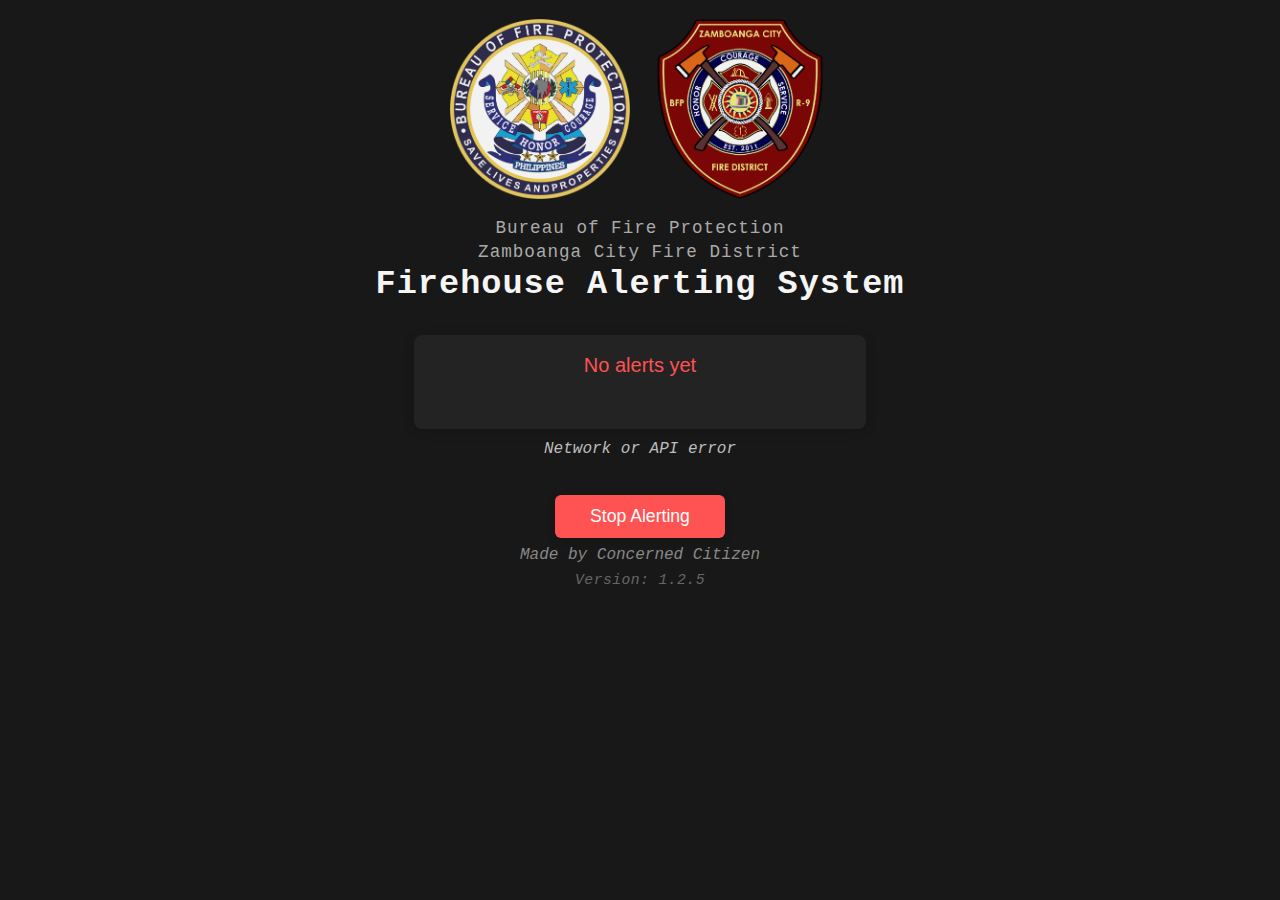
<file: index.html>
<!DOCTYPE html>
<html lang="en">
<head>
  <meta charset="UTF-8" />
  <meta name="viewport" content="width=device-width, initial-scale=1.0">
  <title>ZCFD-FAS</title>
  <link rel="icon" type="image/png" href="ZCFD Logo.png">
  <link rel="stylesheet" href="style.css">
</head>
<body>
  <div class="logos">
    <img src="BFP Logo.png" alt="BFP Logo">
    <img src="ZCFD Logo.png" alt="ZCFD Logo">
  </div>
  <h1>
    <span>Bureau of Fire Protection</span>
    <span>Zamboanga City Fire District</span>
    Firehouse Alerting System
  </h1>
  <div id="alertBox">No alerts yet</div>
  <p id="status"></p>
  <button id="startBtn">Stop Alerting</button>
  <p>Made by Concerned Citizen</p>
  <p class="version">Version: 1.2.5</p>
  <audio id="tone1" src="1st tone.mp3" preload="auto"></audio>
  <audio id="tone2" src="2 tone.mp3" preload="auto"></audio>
  <script src="main.js"></script>
</body>
</html>
</file>
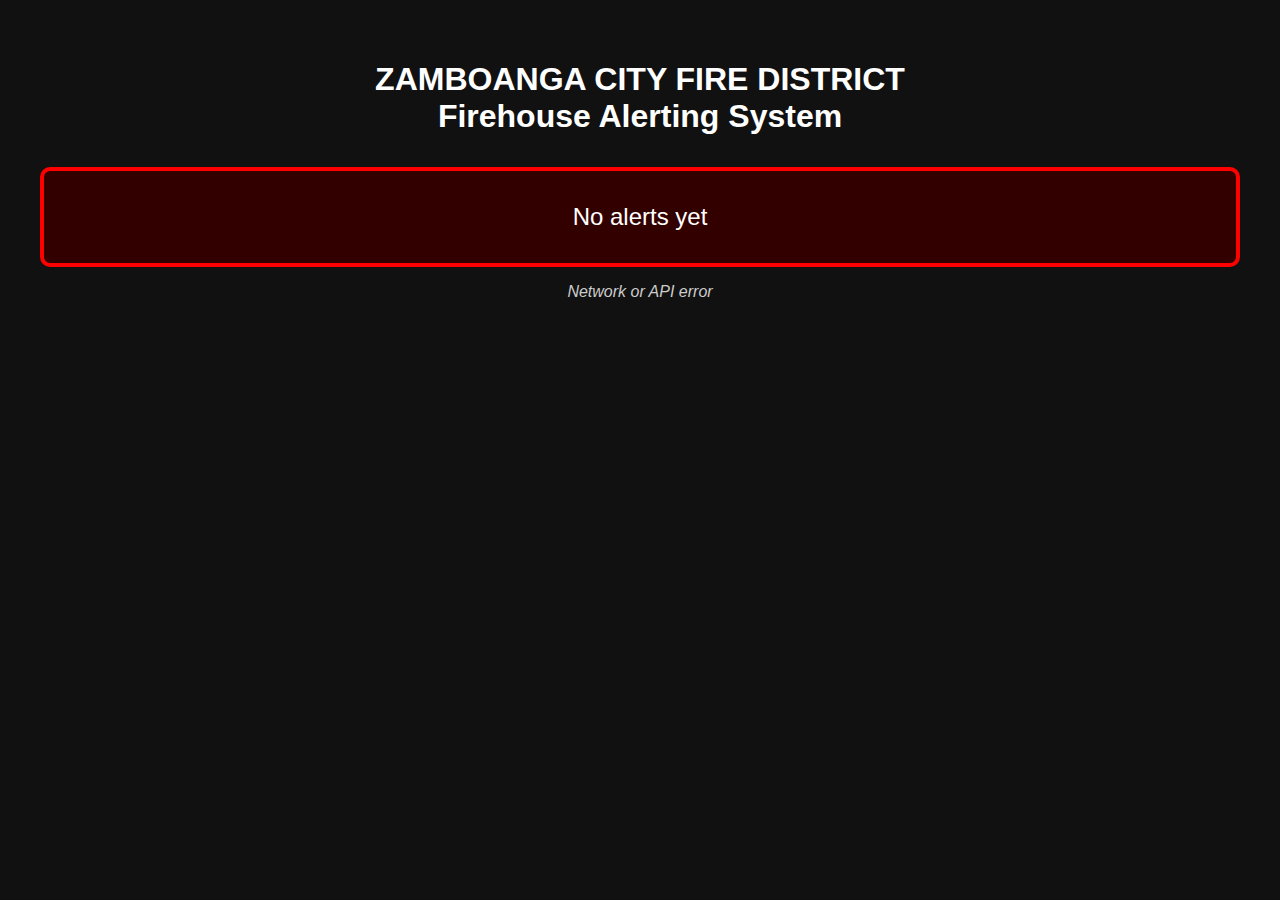
<file: fire-alert.html>
<!DOCTYPE html>
<html lang="en">
<head>
  <meta charset="UTF-8" />
  <title>Firehouse Alert System</title>
  <style>
    body {
      font-family: sans-serif;
      background-color: #111;
      color: white;
      text-align: center;
      padding: 2rem;
    }
    #alertBox {
      margin-top: 2rem;
      padding: 2rem;
      border: 4px solid red;
      background-color: #300;
      font-size: 1.5rem;
      border-radius: 10px;
    }
    #status {
      margin-top: 1rem;
      font-style: italic;
      color: #ccc;
    }
    .flash {
      animation: flash-bg 1s 3;
    }
    @keyframes flash-bg {
      0%, 100% { background-color: #111; }
      20%, 60% { background-color: #ff0000; }
      40%, 80% { background-color: #fff200; }
    }
  </style>
</head>
<body>
  <h1>
    ZAMBOANGA CITY FIRE DISTRICT <br>
    Firehouse Alerting System</h1>
  <div id="alertBox">No alerts yet</div>
  <p id="status">Waiting for new alerts...</p>

  <audio id="siren" src="https://www.soundjay.com/misc/sounds/bell-ringing-05.mp3" preload="auto"></audio>

  <script>
    const token = '7742982738:AAEKDUd43h9v6-TsZ8fRcfNopn2aDQjr1qY'; // Replace this
    const chatId = -1002847077785; // Your channel ID (numeric)
    let lastSpokenUpdateId = null;
    let alertQueue = [];
    let speaking = false;
    let polling = false;

    function flashScreen() {
      document.body.classList.add('flash');
      setTimeout(() => {
        document.body.classList.remove('flash');
      }, 3000); // 3 flashes (1s each)
    }

    function speakAlerts() {
      if (speaking || alertQueue.length === 0) return;
      speaking = true;
      const { text, cb } = alertQueue.shift();

      // Stop any ongoing speech
      window.speechSynthesis.cancel();

      // Play siren
      document.getElementById("siren").play();

      // Flash screen
      flashScreen();

      setTimeout(() => {
        const speech = new SpeechSynthesisUtterance(text);
        speech.lang = 'en-US';
        speech.onend = () => {
          speaking = false;
          if (cb) cb();
          speakAlerts(); // Speak next in queue
        };
        window.speechSynthesis.speak(speech);
      }, 1200);
    }

    async function fetchAlert() {
      try {
        const response = await fetch(`https://api.telegram.org/bot${token}/getUpdates`);
        const data = await response.json();

        if (!data.ok || !Array.isArray(data.result)) {
          document.getElementById("status").textContent = "Error: Couldn't fetch updates";
          return;
        }

        const updates = data.result
          .filter(update =>
            update.channel_post &&
            update.channel_post.chat.id === chatId &&
            update.channel_post.text &&
            (lastSpokenUpdateId === null || update.update_id > lastSpokenUpdateId)
          )
          .sort((a, b) => a.update_id - b.update_id);

        if (updates.length > 0) {
          const latest = updates[updates.length - 1];
          const text = latest.channel_post.text;
          document.getElementById("alertBox").textContent = text;
          document.getElementById("status").textContent = "🚨 New alert received!";

          // Queue all new messages for speech
          updates.forEach(update => {
            alertQueue.push({
              text: update.channel_post.text,
              cb: null
            });
          });

          // Update last spoken update id
          lastSpokenUpdateId = updates[updates.length - 1].update_id;
          speakAlerts();
        }
      } catch (err) {
        console.error(err);
        document.getElementById("status").textContent = "Network or API error";
      }
    }

    // Automatically start after page loads
    window.addEventListener("DOMContentLoaded", async () => {
      // Fetch latest update and set lastSpokenUpdateId to ignore old messages
      try {
        const response = await fetch(`https://api.telegram.org/bot${token}/getUpdates`);
        const data = await response.json();
        if (data.ok && Array.isArray(data.result)) {
          // Find the latest update for this channel
          const latest = data.result
            .filter(update =>
              update.channel_post &&
              update.channel_post.chat.id === chatId &&
              update.channel_post.text
            )
            .sort((a, b) => b.update_id - a.update_id)[0];
          if (latest) {
            lastSpokenUpdateId = latest.update_id;
          }
        }
      } catch (e) {
        // Ignore errors here, just start polling anyway
      }
      setInterval(fetchAlert, 500);
      polling = true;
      document.getElementById("status").textContent = "Listening for alerts...";
    });
  </script>
</body>
</html>
</file>
<file: style.css>
body {
  font-family: 'Inter', 'Segoe UI', Arial, sans-serif;
  background: #181818;
  color: #f5f5f5;
  text-align: center;
  padding: 1.2rem;
  margin: 0;
}
h1 {
  font-family: 'Courier New', Courier, monospace;
  font-size: 2.1rem;
  margin: 0.5rem 0 1.2rem 0;
  font-weight: 600;
  letter-spacing: 0.03em;
}
h1 span {
  display: block;
  font-size: 1.1rem;
  font-weight: 400;
  color: #aaa;
  margin-bottom: 0.2rem;
}
#alertBox {
  margin: 2rem auto 0 auto;
  padding: 1.2rem 1rem;
  border-radius: 8px;
  background: #232323;
  color: #ff5252;
  font-size: 1.25rem;
  min-height: 3.5rem;
  max-width: 420px;
  box-shadow: 0 2px 12px #0002;
  border: none;
  transition: background 0.2s;
  word-break: break-word;
}
#status {
  margin-top: 0.7rem;
  font-style: italic;
  color: #bdbdbd;
  font-size: 1rem;
  min-height: 1.2rem;
}
#startBtn {
  margin: 2.2rem auto 0 auto;
  display: block;
  font-size: 1.1rem;
  padding: 0.7rem 2.2rem;
  border-radius: 6px;
  border: none;
  background: #ff5252;
  color: #fff;
  font-weight: 500;
  cursor: pointer;
  box-shadow: 0 2px 8px #0002;
  transition: background 0.2s, color 0.2s, opacity 0.2s;
  outline: none;
  opacity: 1;
}
#startBtn:disabled {
  background: #444;
  color: #bbb;
  cursor: not-allowed;
  opacity: 0.7;
}
.logos {
  display: flex;
  justify-content: center;
  align-items: center;
  gap: 1.2rem;
  margin-bottom: 1.2rem;
}
.logos img {
  height: 180px;
  width: auto;
  filter: grayscale(0.2) brightness(0.95);
  border-radius: 8px;
  background: transparent;
  padding: 0;
  box-shadow: none;
}
p {
  font-size: 1rem;
  margin: 0.5rem 0;
  color: #888;
  font-family: 'Courier New', Courier, monospace;
  font-style: italic;
}
.version {
  font-size: 0.92rem;
  color: #666;
  margin-top: 0.2rem;
  letter-spacing: 0.03em;
}
</file>
